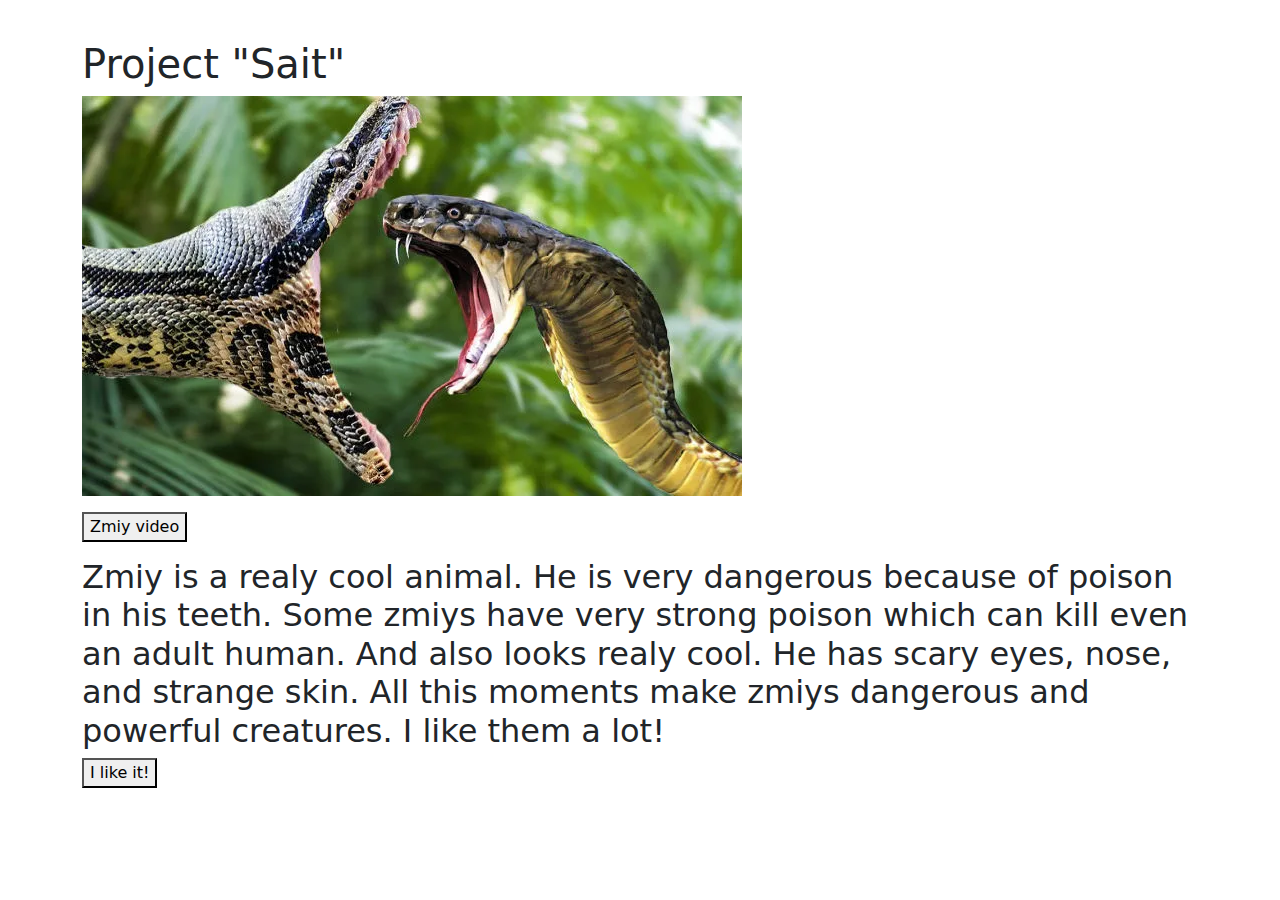
<file: index.html>
<!DOCTYPE html>
<html lang="en">
  <head>
    <meta charset="UTF-8" />
    <meta name="viewport" content="width=device-width, initial-scale=1.0" />
    <title>Sait</title>
    <link rel="stylesheet" href="./style.css" />
    <link
      rel="stylesheet"
      href="https://cdn.jsdelivr.net/npm/bootstrap@5.3.8/dist/css/bootstrap.min.css"
     />
  </head>
  <body>
    <div class="container">
    <h1 class="title">Project "Sait"</h1>
    <p>
      <img src="./oblozhka-1.webp" alt="zmiy" class="img" />
    </p>
      <p>
   <button>
    <a href="./dop.html" class="knop">Zmiy video</a>
   </button>
    </p>
    <p>
      <h2>Zmiy is a realy cool animal. He is very dangerous because of poison in his teeth. Some zmiys have very strong poison which can kill even an adult human. And also looks realy cool. He has scary eyes, nose, and strange skin. All this moments make zmiys dangerous and powerful creatures. I like them a lot! </h2>
    <button class="but" type="button">I like it!</button>
    </p>
    </div>
  </body>
</html>
</file>
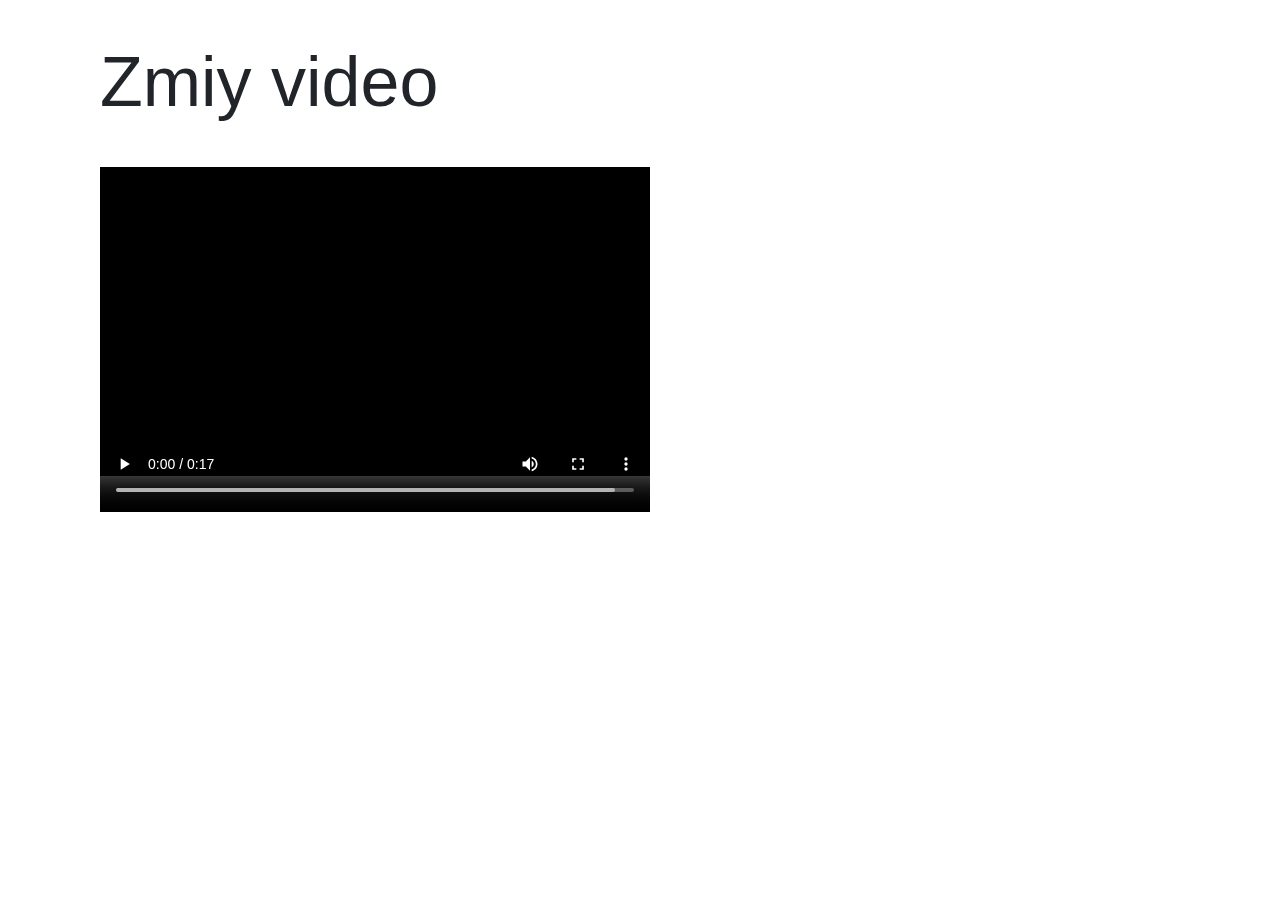
<file: dop.html>
<!DOCTYPE html>
<html lang="en">
  <head>
    <meta charset="UTF-8" />
    <meta name="viewport" content="width=device-width, initial-scale=1.0" />
    <title>Sait2</title>
    <link rel="stylesheet" href="./style.css" />
    <link
      rel="stylesheet"
      href="https://cdn.jsdelivr.net/npm/bootstrap@5.3.8/dist/css/bootstrap.min.css"
    />
  </head>
  <body>
    <div class="container2">
      <h1 class="imya">Zmiy video</h1>
      <video width="550px" height="380px" controls>
        <source src="./Как ползает змея_!.mp4" type="video/mp4" />
        Zmiy polzet
      </video>
    </div>
  </body>
</html>
</file>
<file: style.css>
.title:hover {
  font-family: Verdana, Geneva, Tahoma, sans-serif;
  color: red;
  transition: 2s;
  font-size: 70px;
}

.but:hover {
  background-color: yellow;
}

a {
  text-decoration: none;
  color: black;
}

.knop {
  text-decoration: none;
  color: black;
}

.container {
  margin-left: 100px;
  margin-top: 40px;
}

.container2 {
  margin-left: 100px;
  margin-top: 40px;
}

.imya {
  font-size: 70px;
  font-family: "Lucida Sans", "Lucida Sans Regular", "Lucida Grande",
    "Lucida Sans Unicode", Geneva, Verdana, sans-serif;
}

.imya:hover {
  color: aqua;
  font-size: 45px;
  transition: 2s;
}

.image-container {
  display: block;
  width: 660px;
  height: 400px;
}
</file>
